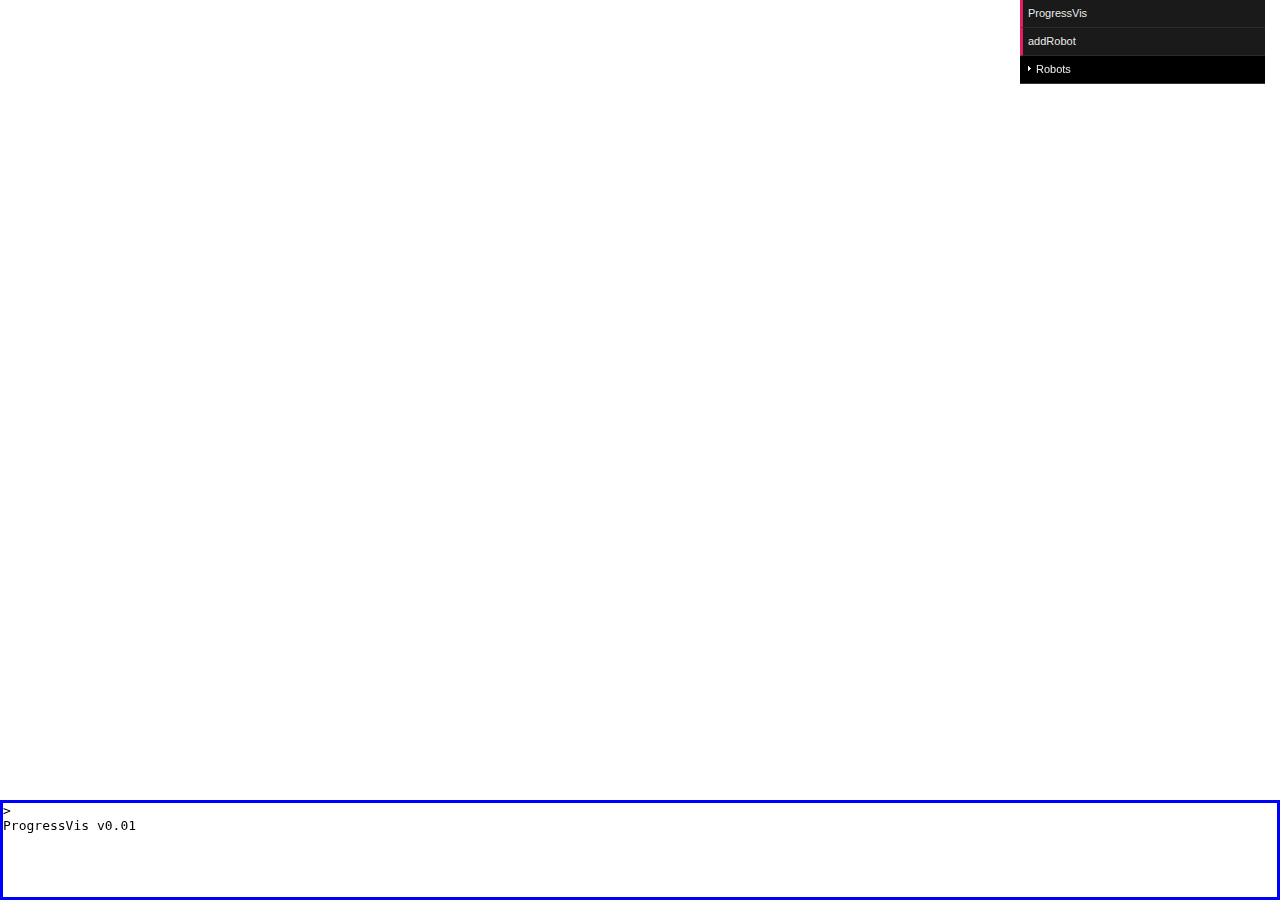
<file: gui/index.html>
<html>
<head>
   <script src="dat.gui.js"></script>
<!--
   <script src="dat.gui.min.js"></script>
   <script type="text/javascript" src="roslib.min.js"></script>
-->
   <script type="text/javascript" src="roslib.min_newer.js"></script>

<script type="text/javascript">
    
version = "0.01";

context = {
};

robots = [];
robots_folders = [];
robots_folders_root = [];

robot_focus = 0;

progressterm = {};
progressterm.buffer = ['ProgressVis v'+version,'> '];
term = progressterm.buffer;
//term = ['ProgressVis v'+version,'> '];

window.onload = function() {

  gui = new dat.GUI();

  ProgressVis = {ProgressVis : function (){window.open("http://progress.eecs.umich.edu")} };
  gui.add(ProgressVis, 'ProgressVis');

  gui.add(context, 'addRobot');

  robots_folders_root = gui.addFolder('Robots');

  // demos
  //gui2 = new dat.GUI({ autoPlace: false });
  //gui2.add(context, 'addTopic');
  //gui2.add(context, 'addRobot');

  domject = document.getElementById("progressterm");
  domject.style.top = window.innerHeight-100;

  //context.initKeyEvents = function () {
    document.addEventListener('keydown', function(e) {context.handleKeydown(e); }, true);
    //document.getElementById("progressterm").addEventListener('keydown', function(e) {context.handleKeydown(e); }, true);
  // }

  progressterm.updateTerm();
};

  context.handleKeydown = function(e) {
    if (e.keyCode === 13) {
      //document.getElementById("progressterm").innerHTML += "<br>";
      progressterm.handleCommand(term[term.length-1].substring(2,term[term.length-1].length));
      term[term.length] = '> ';
    }
    else if (e.keyCode === 8) {
      //document.getElementById("progressterm").innerHTML += "<br>";
      if (term[term.length-1].length > 2)
        term[term.length-1] = term[term.length-1].substring(0,term[term.length-1].length-1);
    }
    // handle up/down keys else if (e.keyCode === 8) {
    //}
    else if ((e.keyCode !== 32 )&&(e.keyCode < 47)) { }
    else {
      //document.getElementById("progressterm").innerHTML += e.keyCode;
      //document.getElementById("progressterm").innerHTML += e.key;
      term[term.length-1] = term[term.length-1] + e.key;
      //term[term.length-1] += e.keyCode;
    }
    progressterm.updateTerm();
  }

progressterm.logTerm = function (line) {
  term[term.length] = line;
  term[term.length] = '> ';
}

progressterm.handleCommand = function (cmd) {
  var i,j;
  console.log(cmd.split(" "));
  argv = cmd.split(" ");
  if (argv[0] === 'connect') {
    if (argv.length < 3) {
       term[term.length] = "progressterm: error: connect requires two arguments";
       return;
    }
    addedrobot = context.addRobot();
    addedrobot.name = argv[1];
    //addedrobot.connection = argv[2];
    addedrobot.connection = "ws://"+argv[2];
    addedrobot.connect();
  }
  else if (argv[0] === 'who') {
    var tempstr = '';
    for (i=0;i<robots.length;i++) tempstr += robots[i].name+" at "+robots[i].connection+"<br>";
    term[term.length] = tempstr;
  }
  else if (argv[0] === 'subscribe') {
    if (argv.length < 3) {
       term[term.length] = "progressterm: error: subscribe requires two arguments";
       return;
    }
    for (i=0;((i<robots.length)&&(robots[i].name!==argv[1]));i++) console.log(i+" "+robots[i].name+" "+argv[1]);
    if (i >= robots.length) {
       term[term.length] = "progressterm: error: robot not found";
       return;
    }
    for (j=0;((j<robots[i].topics.length)&&(robots[i].topics[j].name!==argv[2]));j++); //console.log(i+" "+robots[i].name+" "+argv[2]);
    if (j >= robots[i].topics.length) {
      addedtopic = robots[i].addTopic();
      addedtopic.name = argv[2];
      if (argv[2] === 'joint_states')
        addedtopic.type = "sensor_msgs/JointState";
      else if (argv[2] === 'base_scan')
        addedtopic.type = "sensor_msgs/LaserScan";
      else
        addedtopic.type = "sensor_msgs/JointState";
      addedtopic.connectTopic();
    }
    else {
      addedtopic = robots[i].topics[j].subscribeTopic();
    }
  }
  else if (argv[0] === 'unsubscribe') {
    if (argv.length < 3) {
       term[term.length] = "progressterm: error: unsubscribe requires two arguments";
       return;
    }
    for (i=0;((i<robots.length)&&(robots[i].name!==argv[1]));i++) console.log(i+" "+robots[i].name+" "+argv[1]);
    if (i >= robots.length) {
       term[term.length] = "progressterm: error: robot not found";
       return;
    }
    console.log(i);
    console.log(robots[i]);
    for (j=0;((j<robots[i].topics.length)&&(robots[i].topics[j].name!==argv[2]));j++); //console.log(i+" "+robots[i].name+" "+argv[2]);
    if (j >= robots[i].topics.length) {
       term[term.length] = "progressterm: error: topic not found";
       return;
    }
    robots[i].topics[j].unsubscribeTopic();
  }
 
    //document.getElementById("progressterm").innerHTML='';
    //for(var i=term.length-1;i>=0;i--) {
    //  document.getElementById("progressterm").innerHTML += term[i]+"<br>";
    //}
};

progressterm.updateTerm = function () {
    document.getElementById("progressterm").innerHTML='';
    for(var i=term.length-1;i>=0;i--) {
      document.getElementById("progressterm").innerHTML += term[i]+"<br>";
    }
};


/**********************
newTopic
**********************/
function newTopic(robot) {
  this.robot = robot;
  this.name = "/joint_states";
  this.type = "sensor_msgs/JointState";
  this.display = true;

  this.handleTopic = function(message) {
    //console.log('new topic message');
    document.getElementById("output").innerHTML = "Topic "+ this.name +" of type " + this.type + "<br>";
    //document.getElementById("output").innerHTML += "Message at " + message.header.stamp.secs+'.'+message.header.stamp.nsecs + "<br>";
    if ((this.type === "sensor_msgs/JointState")&&(message.name.length > 4)) {
    document.getElementById("output").innerHTML += 'joint angles: '+'<br>';
    for (var i=0;i<message.name.length;i++) {
        document.getElementById("output").innerHTML += message.name[i]+' to '+message.position[i]+'<br>';
      }
      //console.log('kineval: roslib: new message at '+message.header.stamp.secs+'.'+message.header.stamp.nsecs);
    }
    else {
      //var keys = Object.keys(message);
      //for (x in keys) {
      //  document.getElementById("output").innerHTML +=  keys[x]+" : "+message[keys[x]]+ "<br>";
      //}
      document.getElementById("output").innerHTML +=  JSON.stringify(message)+"<br>";
    }
  }

  this.connectTopic = function () {
    if (typeof this.listener === 'undefined') {
      this.listener = new ROSLIB.Topic({
        ros : this.robot.ros,
        //name : '/joint_states_throttle',
        name : this.name,
        messageType : this.type
      });
    }
    
    //this.listener.subscribe(this.handleTopic);
    this.subscribeTopic();
  }

  this.subscribeTopic = function () {
    this.listener.subscribe(this.handleTopic);
  }

  this.unsubscribeTopic = function () {
    this.listener.unsubscribe();
  }


    return this;

}

/**********************
newRobot
**********************/
function newRobot () {
  this.name = "unstated";
  this.connection = "ws://fetch18.lan:9092";
  this.status = false;
  this.connect = function() {
    this.ros = new ROSLIB.Ros({
      url : this.connection
    });
    this.ros.on('connection', this.onConnection);
    this.ros.on('error', function(error) {
      console.log('kineval: roslib: error connecting to websocket server', error);
    });
    this.ros.on('close', function() {
      console.log('kineval: roslib: connection to websocket server closed.');
    });
    //this.status = this.ros.status;
  };

  this.getTopicsCurrent = function(message) {
    //console.log(JSON.stringify(message))
    this.ros_topics = message;
  };

  this.onConnection = function() {
      console.log('kineval: roslib: connect to websocket server.');
      console.log(this);
      progressterm.logTerm('connected to '+ this.name);
      //for (var robot_focus=0;((robot_focus<robots.length)&&(robots_focus!==this.name));robot_focus++);
      console.log(this);
      this.ros.getTopics(this.getTopicsCurrent(message)); 
    }


  this.addTopic = function () {
    console.log(this);
    this.topics[this.topics.length] = new newTopic(this);

    this.topics_folders[this.topics.length-1] = this.topics_folders_root.addFolder('Topic '+(this.topics.length-1));
    this.topics_folders[this.topics.length-1].add(this.topics[this.topics.length-1], 'name').listen();
    this.topics_folders[this.topics.length-1].add(this.topics[this.topics.length-1], 'type').listen();
    //this.topics_folders[this.topics.length-1].add(this.topics[this.topics.length-1], 'display').listen();
    this.topics_folders[this.topics.length-1].add(this.topics[this.topics.length-1], 'connectTopic').listen();

    //this.connectTopic(this.topics[this.topics.length-1]);
    return this.topics[this.topics.length-1];
  }

  this.topics = [];
  this.topics_folders = [];
  this.topics_folders_root = [];

  this.folders = robots_folders_root.addFolder('Robot '+(robots.length));
  this.folders.add(this, 'connect').listen();
  //this.folders.add(this, 'getTopics');
  this.folders.add(this, 'addTopic');
  this.folders.add(this, 'name').listen();
  this.folders.add(this, 'connection').listen();
  this.folders.add(this, 'status').listen();
  //this.folders.add(this.ros, 'isConnected').listen();
  this.topics_folders_root = this.folders.addFolder('Topics - '+this.name);

};

context.addRobot = function tempAddRobot () {
  robots[robots.length] = new newRobot();
  return robots[robots.length-1];
}

</script>

</head>
<body>
<div id="output"></div>
<div id="progressterm" style="position:fixed;top:0;bottom:0;left:0;right:0;border:3px solid #0000ff;font-family:Monospace">progressterm</div>
</body>
</html>
</file>
